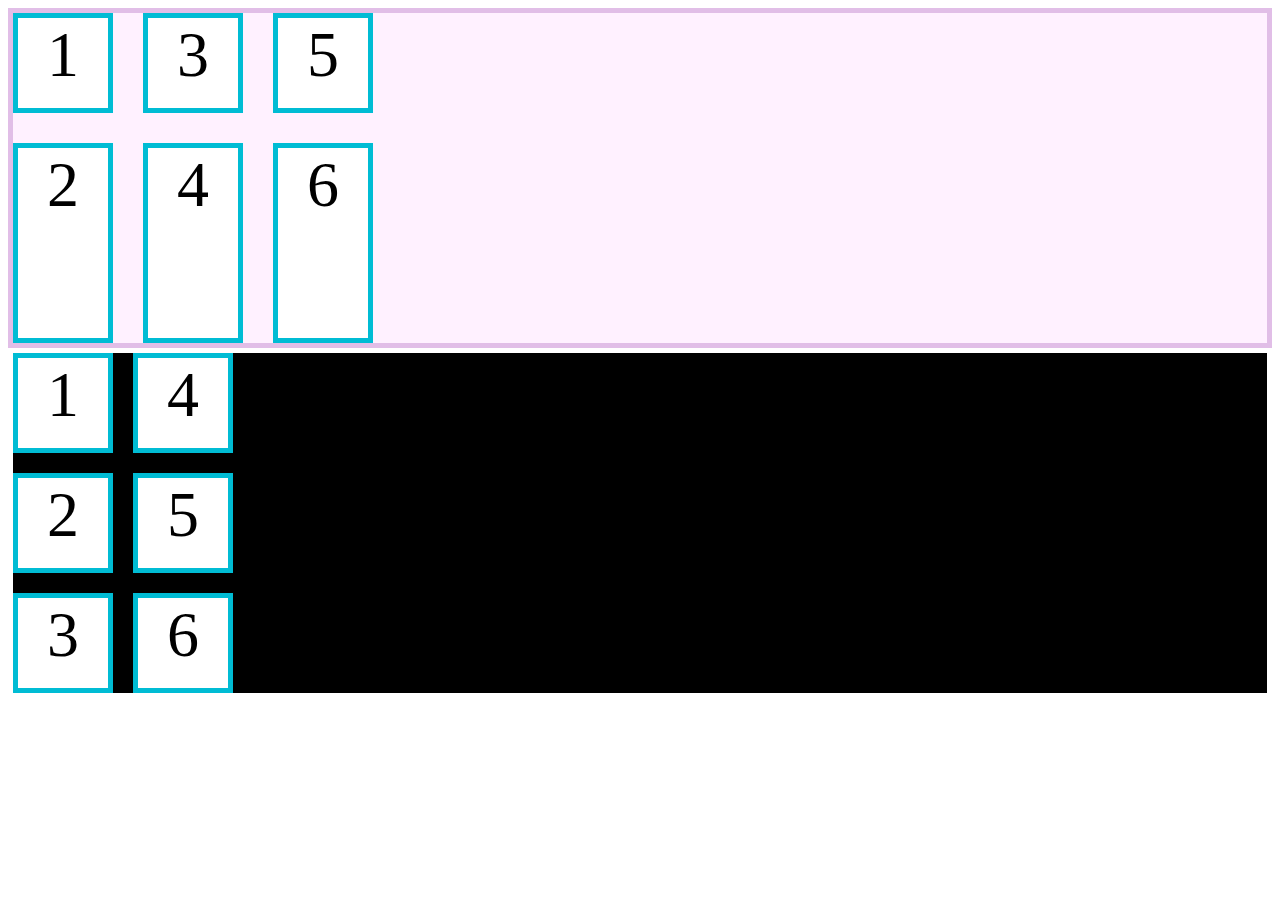
<file: class-3/index.html>
<!DOCTYPE html>
<html lang="en">
  <head>
    <meta charset="UTF-8" />
    <meta name="viewport" content="width=device-width, initial-scale=1.0" />
    <link rel="stylesheet" href="./index.css" />
    <title>Class 3</title>
  </head>
  <body>
    <div class="container">
      <div class="item">1</div>
      <div class="item">2</div>
      <div class="item">3</div>
      <div class="item">4</div>
      <div class="item">5</div>
      <div class="item">6</div>
    </div>

    <div class="container-challenge">
      <div class="item">1</div>
      <div class="item">2</div>
      <div class="item">3</div>
      <div class="item">4</div>
      <div class="item">5</div>
      <div class="item">6</div>
    </div>
  </body>
</html>
</file>
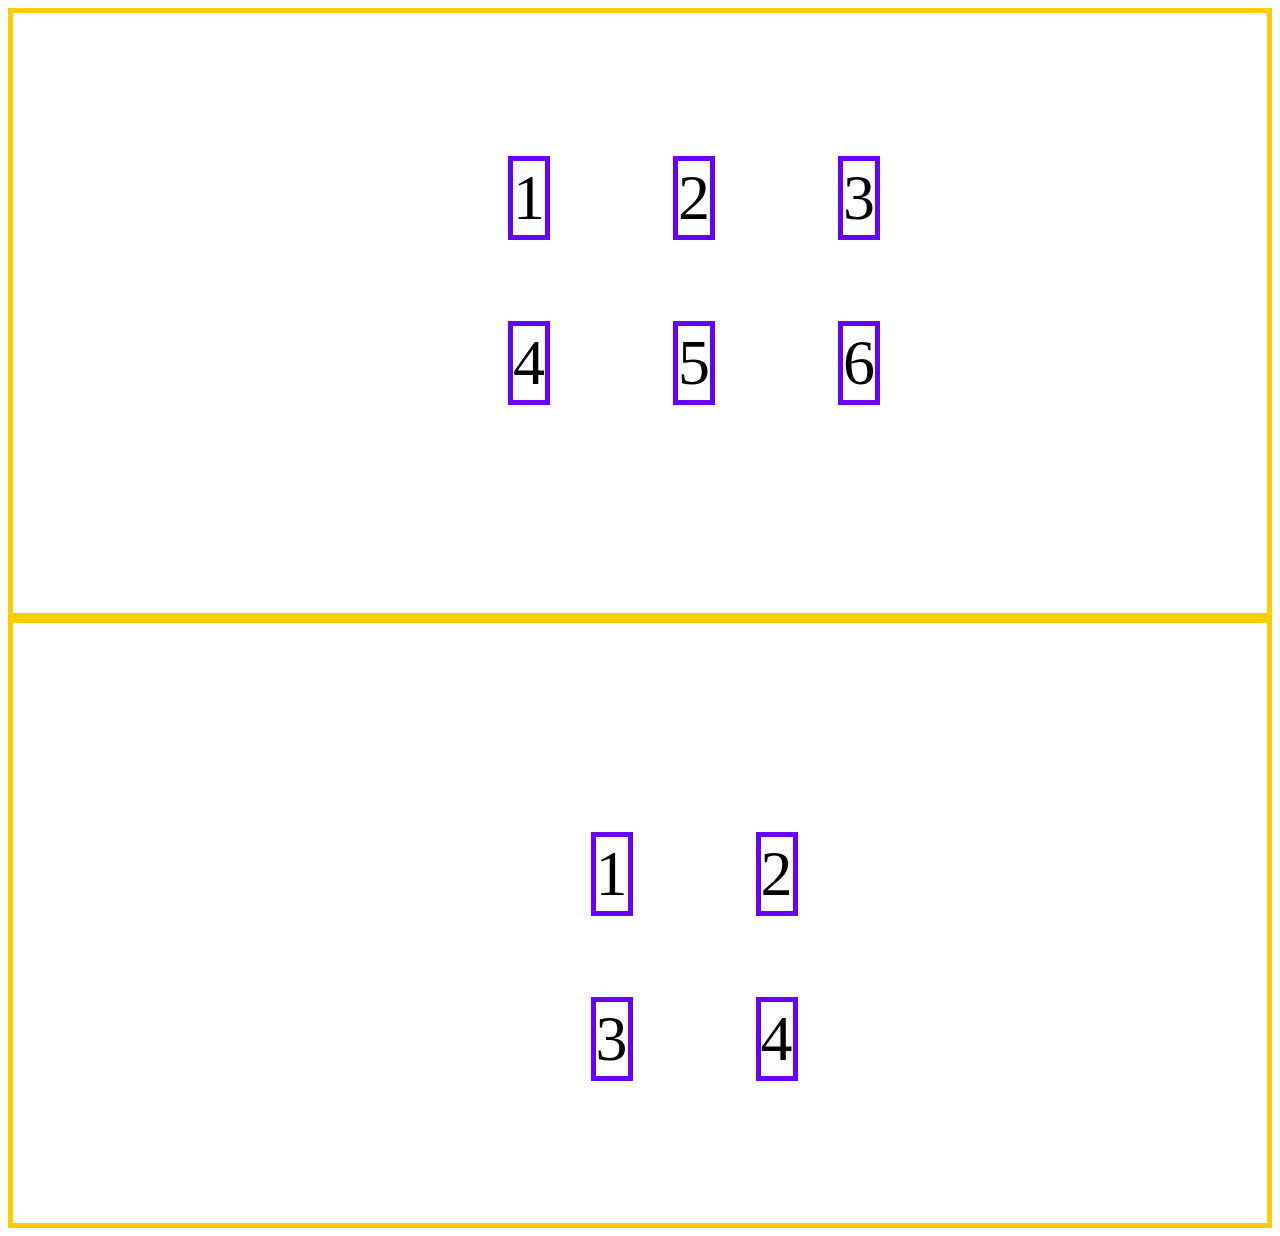
<file: class-4/index.html>
<!DOCTYPE html>
<html lang="en">
  <head>
    <meta charset="UTF-8" />
    <meta name="viewport" content="width=device-width, initial-scale=1.0" />
    <link rel="stylesheet" href="index.css" />
    <title>Align</title>
  </head>
  <body>
    <div class="container">
      <div class="item item-1">1</div>
      <div class="item item-2">2</div>
      <div class="item item-3">3</div>
      <div class="item item-4">4</div>
      <div class="item item-5">5</div>
      <div class="item item-6">6</div>
    </div>
    <div class="container-challenge">
      <div class="item item-1">1</div>
      <div class="item item-2">2</div>
      <div class="item item-3">3</div>
      <div class="item item-4">4</div>
    </div>
  </body>
</html>
</file>
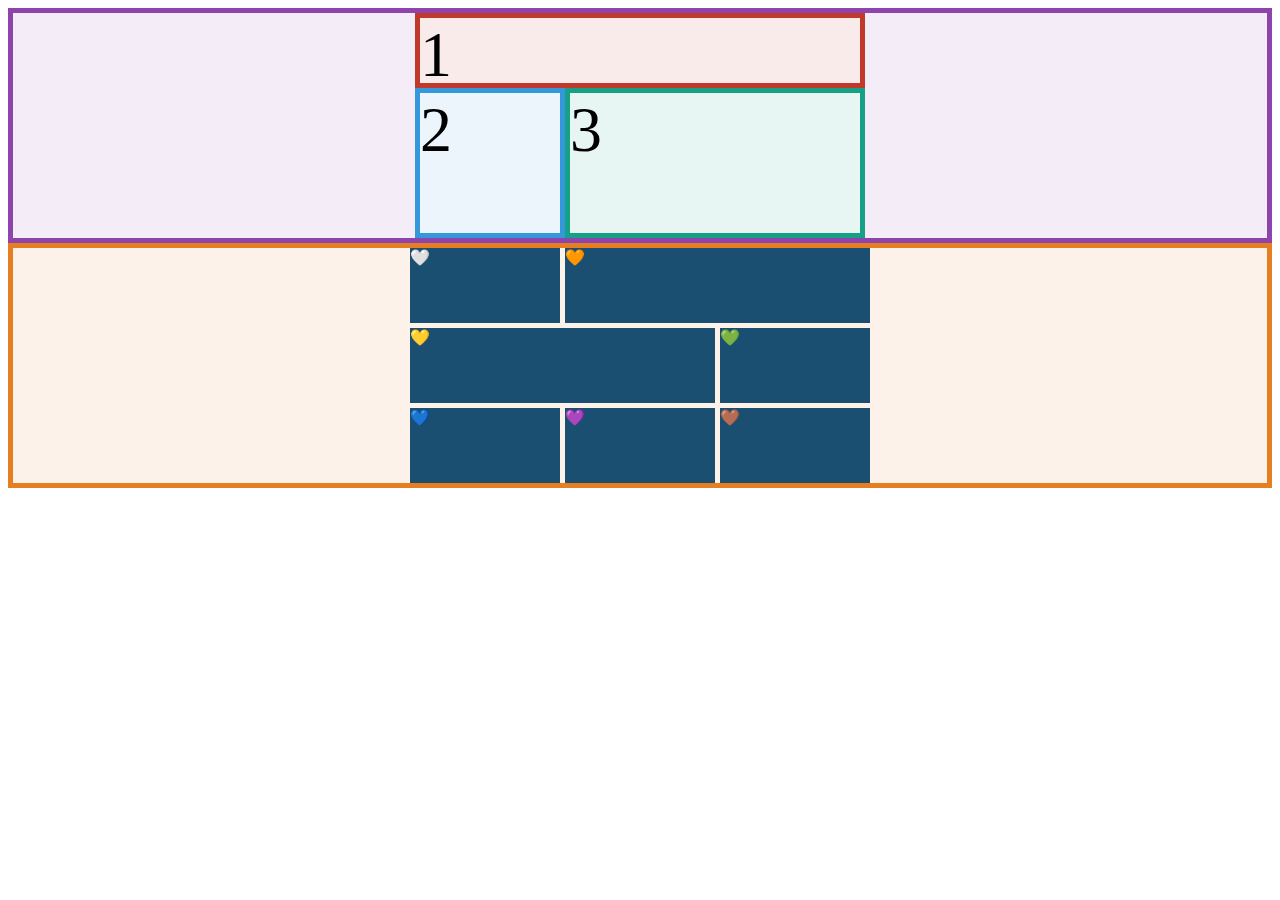
<file: class-5/index.html>
<!DOCTYPE html>
<html lang="en">
  <head>
    <meta charset="UTF-8" />
    <meta name="viewport" content="width=device-width, initial-scale=1.0" />
    <link rel="stylesheet" href="index.css" />
    <title>Class 5</title>
  </head>
  <body>
    <div class="container">
      <div class="item item-1">1</div>
      <div class="item item-2">2</div>
      <div class="item item-3">3</div>
    </div>
    <div class="container-challenge">
      <div class="cha-1">🤍</div>
      <div class="cha-2">🧡</div>
      <div class="cha-3">💛</div>
      <div class="cha-4">💚</div>
      <div class="cha-5">💙</div>
      <div class="cha-6">💜</div>
      <div class="cha-7">🤎</div>
    </div>
  </body>
</html>
</file>
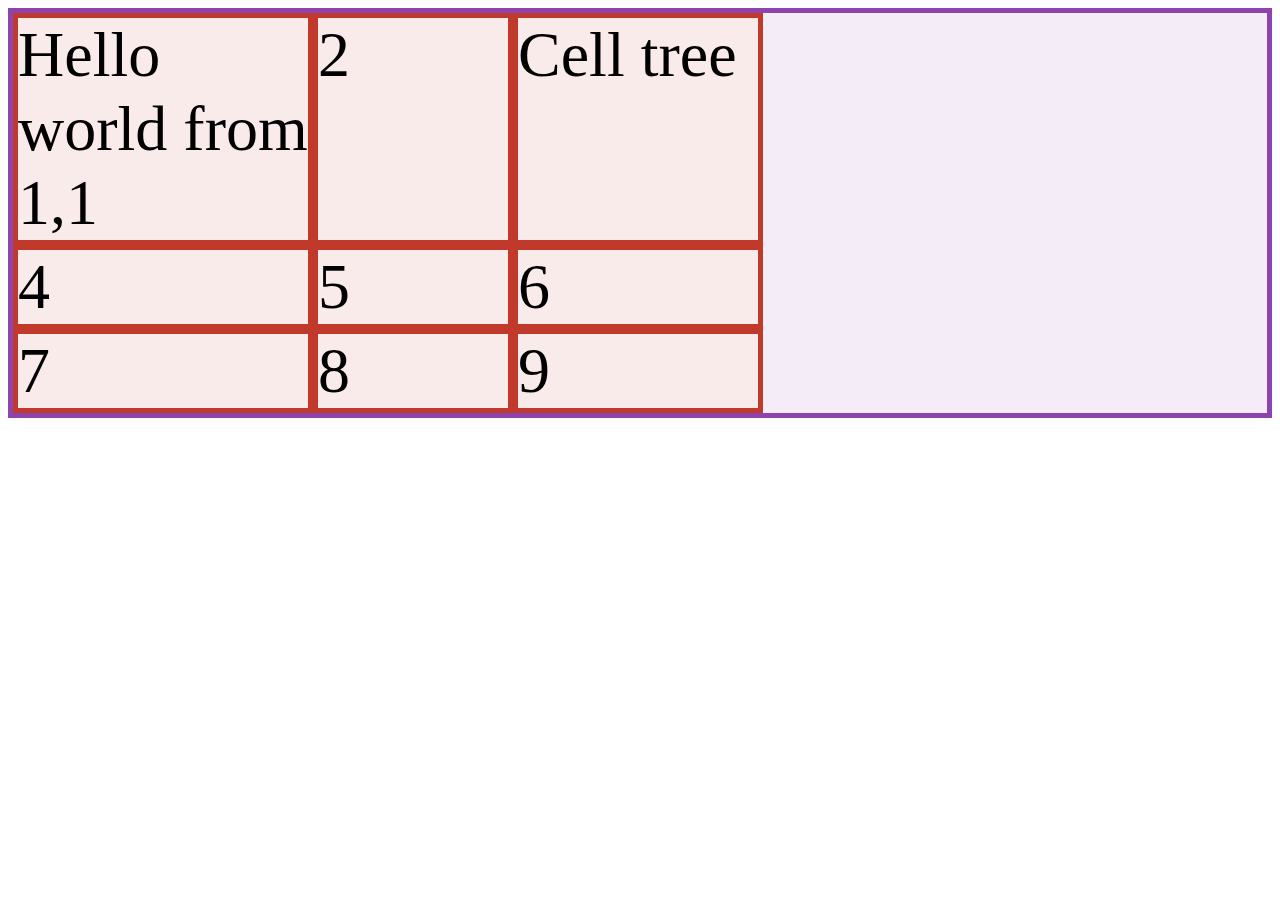
<file: class-6/index.html>
<!DOCTYPE html>
<html lang="en">
  <head>
    <meta charset="UTF-8" />
    <meta name="viewport" content="width=device-width, initial-scale=1.0" />
    <link rel="stylesheet" href="index.css" />
    <title>Class 6</title>
  </head>
  <body>
    <div class="container">
      <div class="item item-1">Hello world from 1,1</div>
      <div class="item item-2">2</div>
      <div class="item item-3">Cell tree</div>
      <div class="item item-4">4</div>
      <div class="item item-5">5</div>
      <div class="item item-6">6</div>
      <div class="item item-7">7</div>
      <div class="item item-8">8</div>
      <div class="item item-9">9</div>
    </div>
  </body>
</html>
</file>
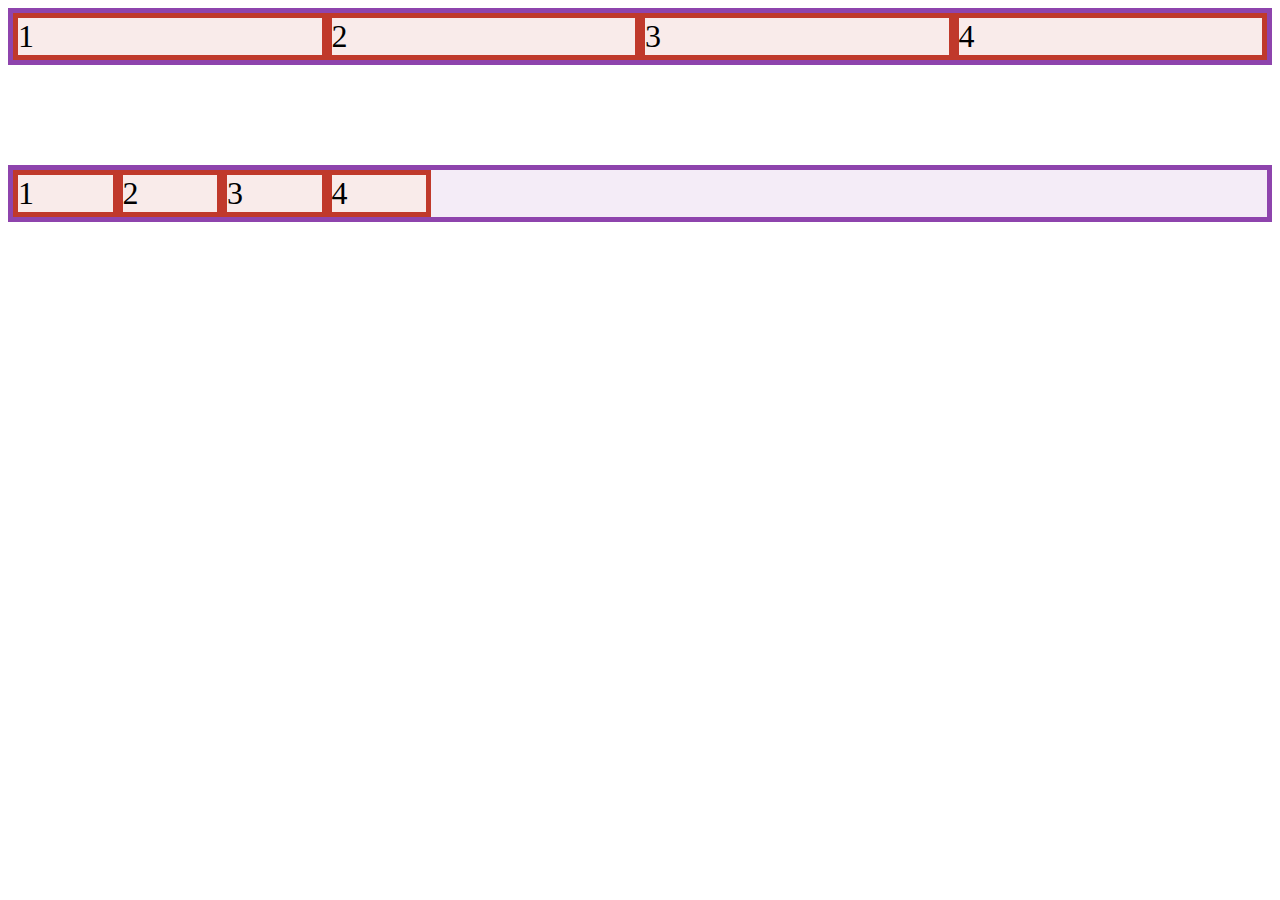
<file: class-7/index.html>
<!DOCTYPE html>
<html lang="en">
  <head>
    <meta charset="UTF-8" />
    <meta name="viewport" content="width=device-width, initial-scale=1.0" />
    <link rel="stylesheet" href="index.css" />
    <title>Class 7</title>
  </head>
  <body>
    <div class="container">
      <div class="item item-1">1</div>
      <div class="item item-2">2</div>
      <div class="item item-3">3</div>
      <div class="item item-4">4</div>
    </div>
    <div class="container-2">
      <div class="item item-1">1</div>
      <div class="item item-2">2</div>
      <div class="item item-3">3</div>
      <div class="item item-4">4</div>
    </div>
  </body>
</html>
</file>
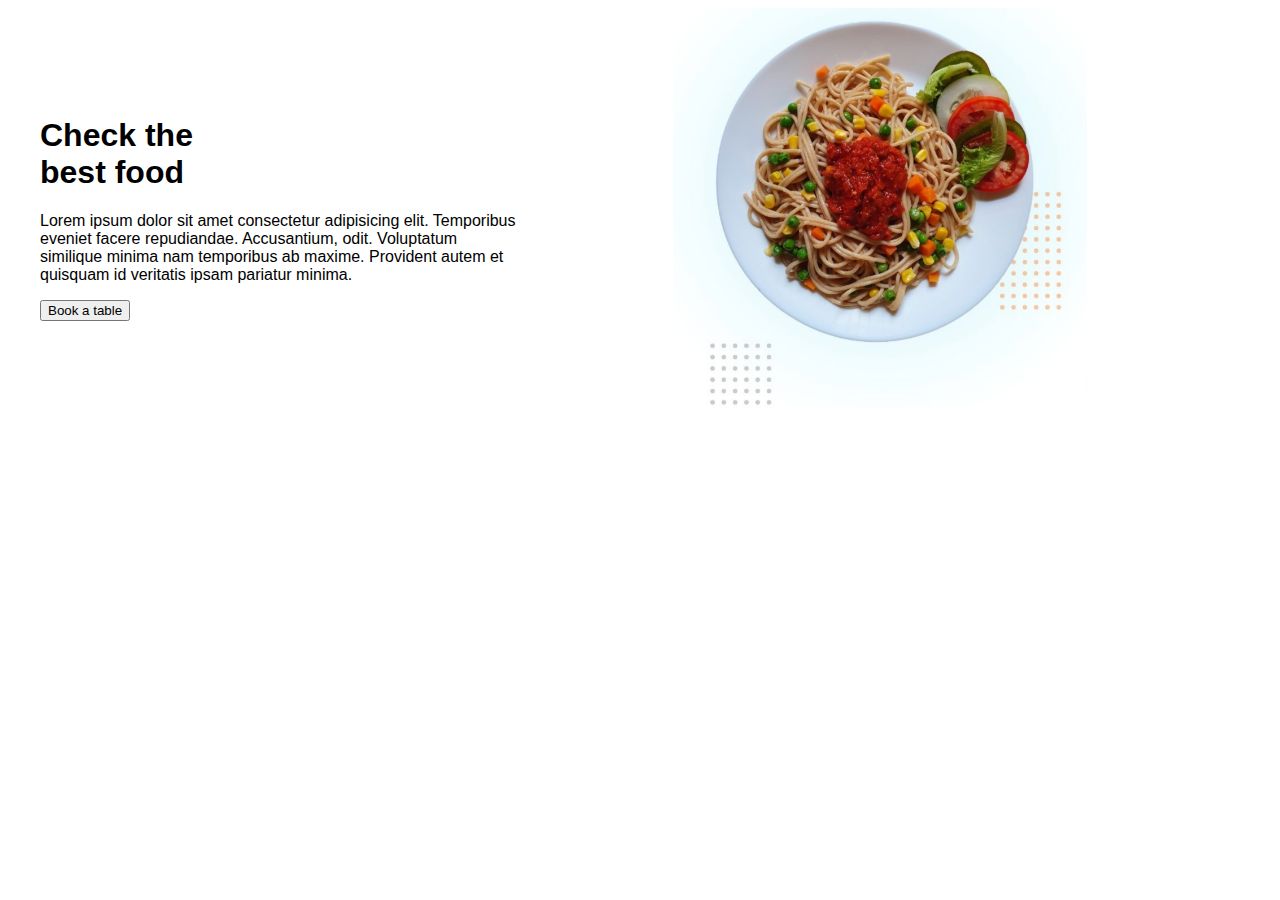
<file: proyecto/index.html>
<!DOCTYPE html>
<html lang="en">
  <head>
    <meta charset="UTF-8" />
    <meta name="viewport" content="width=device-width, initial-scale=1.0" />
    <link rel="stylesheet" href="index.css" />
    <title>Grid project</title>
  </head>
  <body>
    <main>
      <section class="hero">
        <div class="info">
          <h1>Check the<br />best food</h1>
          <p>
            Lorem ipsum dolor sit amet consectetur adipisicing elit. Temporibus
            eveniet facere repudiandae. Accusantium, odit. Voluptatum similique
            minima nam temporibus ab maxime. Provident autem et quisquam id
            veritatis ipsam pariatur minima.
          </p>
          <button>Book a table</button>
        </div>
        <img
          class="hero-image"
          src="./images/hero.webp"
          alt="Pasta con vegetales"
        />
      </section>
    </main>
  </body>
</html>
</file>
<file: class-3/index.css>
.container {
  border: 5px solid #e1bee7;
  background-color: #fff1ff;
  display: grid;
  grid-template-rows: 100px 200px;
  /* grid-template-rows: 150px 250px; */
  grid-auto-columns: 100px;
  grid-auto-flow: column;
  /* row-gap: 15px;
  column-gap: 30px; */
  gap: 30px;
}

.item {
  border: 5px solid #00bcd4;
  background-color: white;
  text-align: center;
  font-size: 4rem;
}

.container-challenge {
  display: grid;
  border: 5px solid white;
  background-color: black;
  grid-template-rows: 100px 100px 100px;
  grid-template-columns: 100px 100px;
  grid-auto-flow: column;
  gap: 20px;
}
</file>
<file: class-4/index.css>
.container {
  display: grid;
  border: 5px solid #ffcc00;
  background-color: #fff;
  gap: 15px;
  grid-template-columns: 150px 150px 150px;
  grid-auto-rows: 150px;
  height: 600px;
  place-content: center;
  justify-items: end;
  align-items: start;
}

.item {
  border: 5px solid #6600ff;
  font-size: 4rem;
}

.container-challenge {
  display: grid;
  border: 5px solid #ffcc00;
  background-color: #fff;
  gap: 15px;
  grid-template-columns: 150px 150px;
  grid-auto-rows: 150px;
  height: 600px;
  place-content: center;
  place-items: end;
}
</file>
<file: class-5/index.css>
.container {
  border: 5px solid #8e44ad;
  background-color: #f4ecf7;
  display: grid;
  grid-template-columns: 150px 150px 150px;
  grid-template-rows: 75px 75px 75px;
  place-content: center;
  grid-template-areas:
    'header header header'
    'side main main'
    'side main main';
}

.item {
  font-size: 4rem;
}

.item-1 {
  border: 5px solid #c0392b;
  background-color: #f9ebea;
  /* grid-column-start: 1;
  grid-column-end: 4; */
  grid-area: header;
}
.item-2 {
  border: 5px solid #3498db;
  background-color: #ebf5fb;
  /* grid-row-start: 2;
  grid-row-end: 4; */
  grid-area: side;
}
.item-3 {
  border: 5px solid #16a085;
  background-color: #e8f6f3;
  /* grid-area: 2 / 2 / 4 / 4; */
  grid-area: main;
}

.container-challenge {
  border: 5px solid #e67e22;
  background-color: #fdf2e9;
  display: grid;
  gap: 5px;
  grid-template-columns: 150px 150px 150px;
  grid-template-rows: 75px 75px 75px;
  place-content: center;
  grid-template-areas:
    'b-1 b-2 b-2'
    'b-3 b-3 b-4'
    'b-5 b-6 b-7';
}

.cha-1 {
  width: 100%;
  height: 100%;
  background-color: #1b4f72;
}

.cha-2 {
  width: 100%;
  height: 100%;
  background-color: #1b4f72;
  grid-area: b-2;
}

.cha-3 {
  width: 100%;
  height: 100%;
  background-color: #1b4f72;
  grid-area: b-3;
}

.cha-4 {
  width: 100%;
  height: 100%;
  background-color: #1b4f72;
  grid-area: b-4;
}

.cha-5 {
  width: 100%;
  height: 100%;
  background-color: #1b4f72;
  grid-area: b-5;
}

.cha-6 {
  width: 100%;
  height: 100%;
  background-color: #1b4f72;
  grid-area: b-6;
}

.cha-7 {
  width: 100%;
  height: 100%;
  background-color: #1b4f72;
  grid-area: b-7;
}
</file>
<file: class-6/index.css>
.container {
  border: 5px solid #8e44ad;
  background-color: #f4ecf7;
  display: grid;
  grid-template-columns: minmax(30px, 300px) 200px minmax(60px, 250px);
  grid-template-rows: repeat(3, auto);
}

.item {
  border: 5px solid #c0392b;
  background-color: #f9ebea;
  font-size: 4rem;
}
</file>
<file: class-7/index.css>
.container {
  border: 5px solid #8e44ad;
  background-color: #f4ecf7;
  display: grid;
  grid-template-columns: repeat(auto-fit, minmax(100px, 1fr));
}

.container-2 {
  margin-top: 100px;
  border: 5px solid #8e44ad;
  background-color: #f4ecf7;
  display: grid;
  grid-template-columns: repeat(auto-fill, minmax(100px, 1fr));
}

.item {
  border: 5px solid #c0392b;
  background-color: #f9ebea;
  font-size: 2rem;
}
</file>
<file: proyecto/index.css>
* {
  font-family: 'Roboto', sans-serif;
}

main {
  max-width: 1200px;
  margin: 0 auto;
}

.hero {
  display: grid;
  grid-template-columns: 2fr 3fr;
  grid-template-rows: 400px;
}

.info {
  align-self: center;
}

.hero-image {
  width: 100%;
  height: 100%;
  object-fit: contain;
}
</file>
